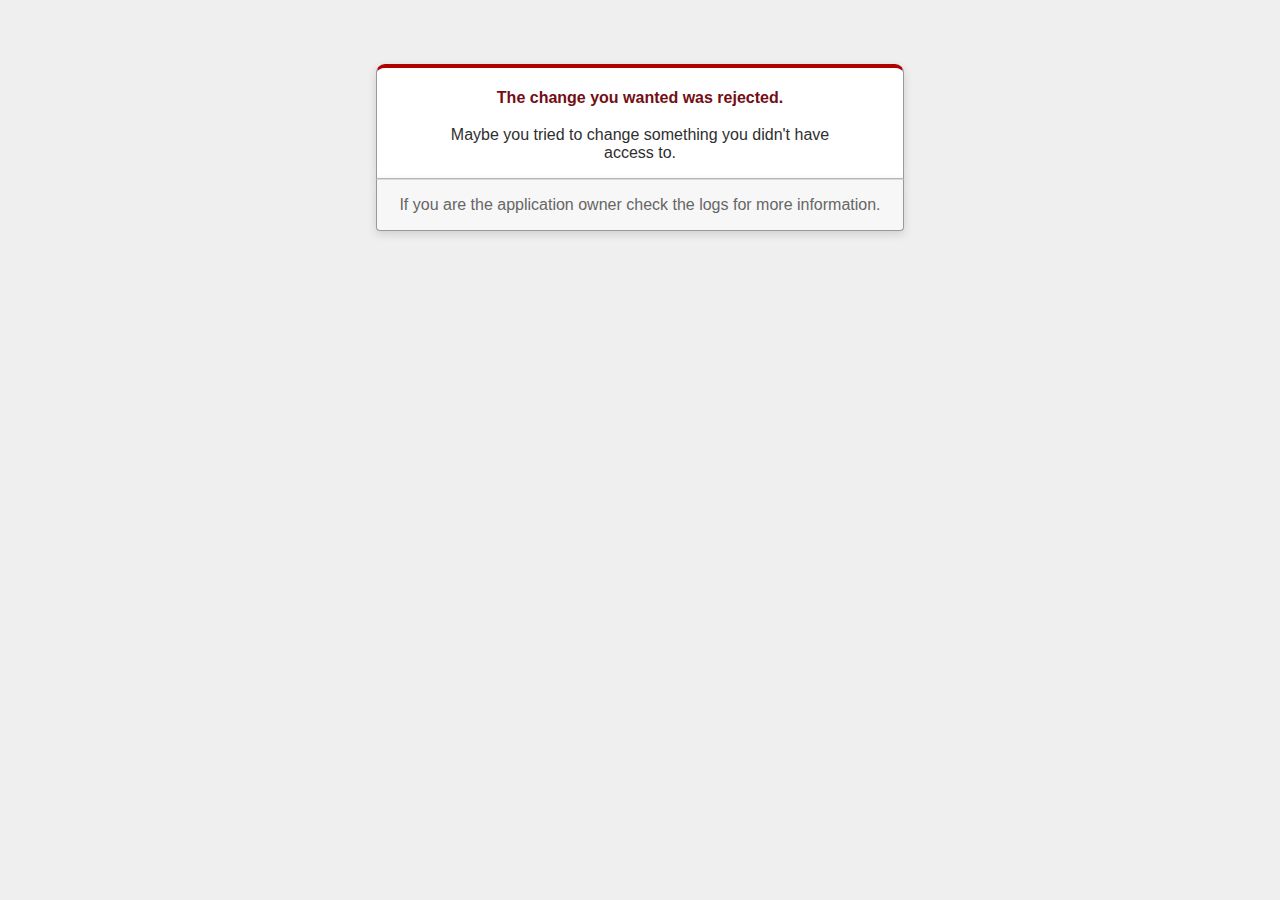
<file: public/422.html>
<!DOCTYPE html>
<html>
<head>
  <title>The change you wanted was rejected (422)</title>
  <meta name="viewport" content="width=device-width,initial-scale=1">
  <style>
  .rails-default-error-page {
    background-color: #EFEFEF;
    color: #2E2F30;
    text-align: center;
    font-family: arial, sans-serif;
    margin: 0;
  }

  .rails-default-error-page div.dialog {
    width: 95%;
    max-width: 33em;
    margin: 4em auto 0;
  }

  .rails-default-error-page div.dialog > div {
    border: 1px solid #CCC;
    border-right-color: #999;
    border-left-color: #999;
    border-bottom-color: #BBB;
    border-top: #B00100 solid 4px;
    border-top-left-radius: 9px;
    border-top-right-radius: 9px;
    background-color: white;
    padding: 7px 12% 0;
    box-shadow: 0 3px 8px rgba(50, 50, 50, 0.17);
  }

  .rails-default-error-page h1 {
    font-size: 100%;
    color: #730E15;
    line-height: 1.5em;
  }

  .rails-default-error-page div.dialog > p {
    margin: 0 0 1em;
    padding: 1em;
    background-color: #F7F7F7;
    border: 1px solid #CCC;
    border-right-color: #999;
    border-left-color: #999;
    border-bottom-color: #999;
    border-bottom-left-radius: 4px;
    border-bottom-right-radius: 4px;
    border-top-color: #DADADA;
    color: #666;
    box-shadow: 0 3px 8px rgba(50, 50, 50, 0.17);
  }
  </style>
</head>

<body class="rails-default-error-page">
  <!-- This file lives in public/422.html -->
  <div class="dialog">
    <div>
      <h1>The change you wanted was rejected.</h1>
      <p>Maybe you tried to change something you didn't have access to.</p>
    </div>
    <p>If you are the application owner check the logs for more information.</p>
  </div>
</body>
</html>
</file>
